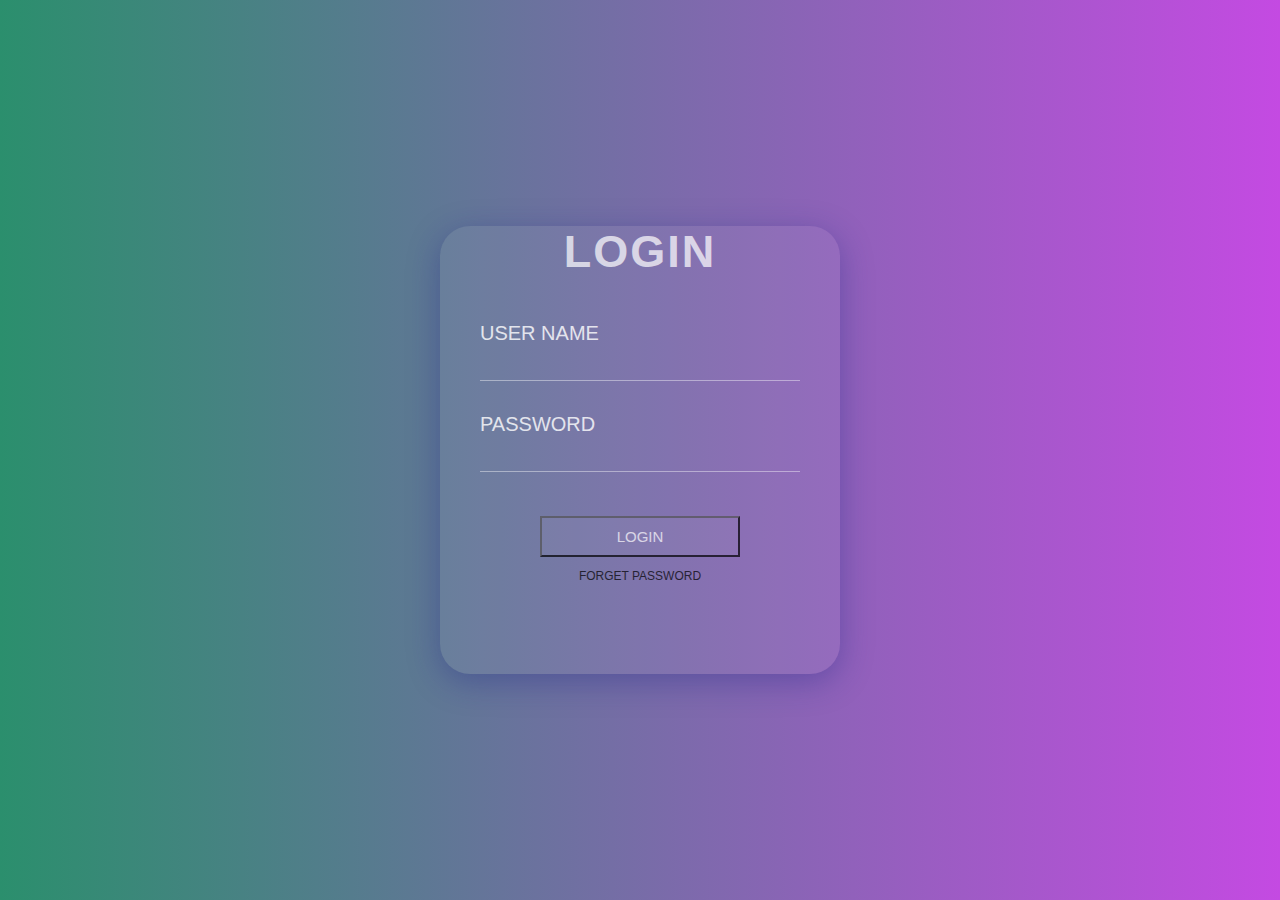
<file: index.html>
<!DOCTYPE html>
<html lang="en">
<head>
    <meta charset="UTF-8">
    <meta name="viewport" content="width=device-width, initial-scale=1.0">
    <title>RX.college_student login form</title>
    <link rel="stylesheet" href="style.css">
</head>

    <form action="college.html">
        <h1>LOGIN</h1>
        <label>USER NAME</label>
        <input type="text">
        <label>PASSWORD</label>
        <input type="password">
        <div class="A1">
            <a href="college.html"></a>
        </div>
        <button>LOGIN</button>
        <a>FORGET PASSWORD</a>
    </form>
    
</body>
</html>
</file>
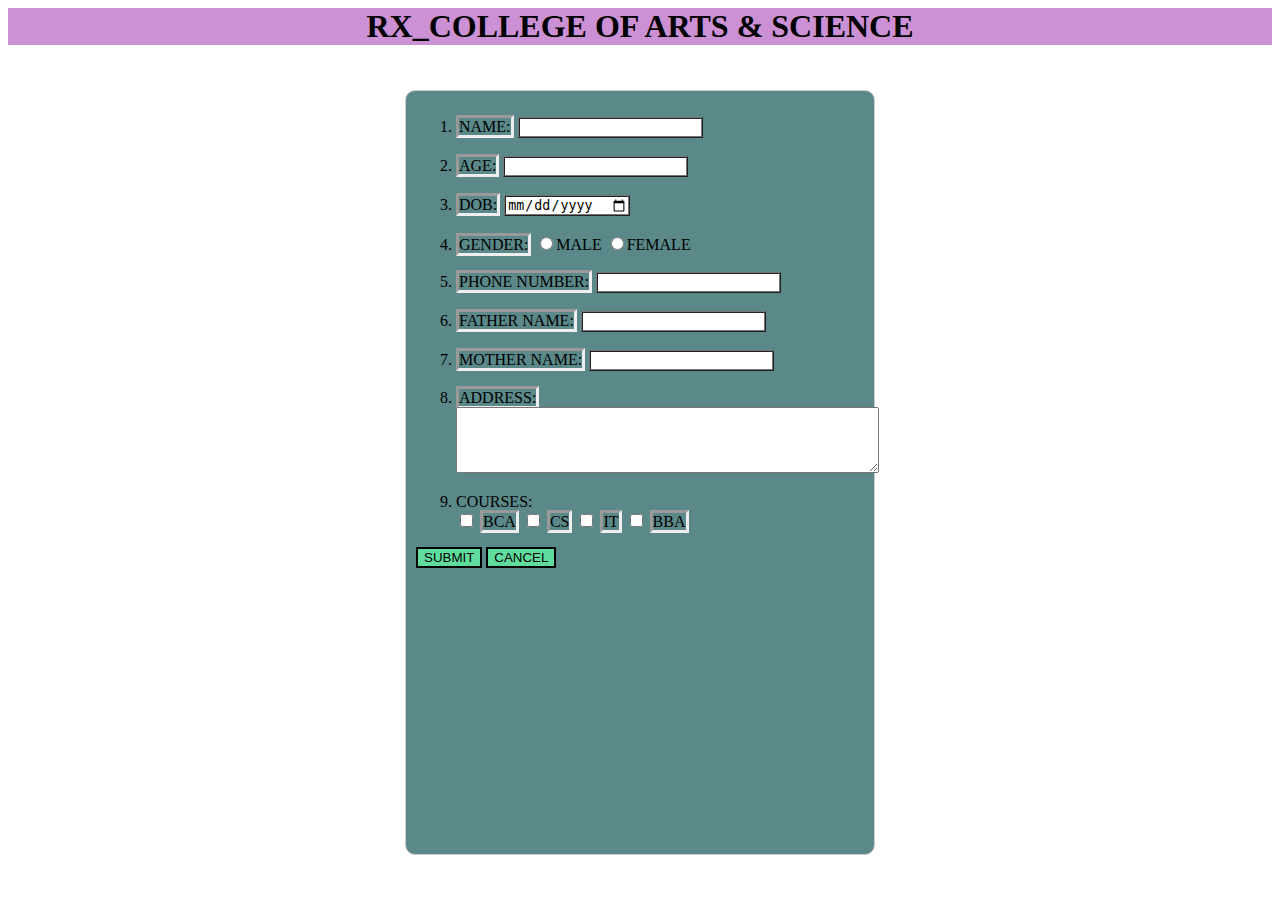
<file: college.html>
<html>

<head>
    <link rel="stylesheet" href="colg.css">

    <title>RX_college</title>
    <h1>
        RX_COLLEGE OF ARTS & SCIENCE
    </h1>
</head>

<body style="background:url('https://cdn.pixabay.com/vimeo/242532967/future-12917.mp4?width=640&hash=d96ebe5fa28da8a8e1ba94fe9bc81e6f913cc828'); ">



    <form>
        <ol type="1">

            <li>
                <label for="name">NAME:</label>
                <input type="text" id="name" name="name" /></li><br>
            <li>
                <label for="age">AGE:</label>
                <input type="number" id="age" name="age" max="100" /></li><br>
            <li>
                <label for="dob">DOB:</label>
                <input type="date" id="dob" name="dob" /></li><br>
            <li>
                <label for="gender">GENDER:</label>
                <input type="radio" id="gender" name="gender" value="male" />MALE
                <input type="radio" id="gender" name="gender" value="female" />FEMALE</li><br>

            <li>
                <label for="phone number">PHONE NUMBER:</label>
                <input type="number" id="phone number" name="phone number" max="100000000000" /></li><br>
            <li>
                <label for="father name">FATHER NAME:</label>
                <input type="text" id="father name" name="father name" /></li><br>
            <li>
                <label for="mother name">MOTHER NAME:</label>
                <input type="text" id="mother name" name="mother name" /></li><br>
            <li>
                <label for="myTextArea">ADDRESS:</label><br>
                <textarea id="myTextArea" name="comments" rows="4" cols="50" />
                </textarea>
                <li>
                    <p>COURSES:<br>
                        <input type="checkbox" id="bca" name="bca" value="bca" />
                        <label for="bca">BCA</label>
                        <input type="checkbox" id="cs" name="cs" value="cs" />
                        <label for="cs">CS</label>
                        <input type="checkbox" id="it" name="it" value="it" />
                        <label for="it">IT</label>
                        <input type="checkbox" id="baa" name="baa" value="baa" />
                        <label for="bba">BBA</label>
        </ol>
        <div class="vicky">
            <button class="vicky">SUBMIT</button>
            <button class="vicky">CANCEL</button>
        </div>
    </form>
</body>

</html>
</file>
<file: style.css>
@import url('https://fonts.googleapis.com/css2?family=Poppins&display=swap');

 *{
    margin:0;
    padding:0;
    box-sizing:border-box;
    font-family:'poppines',sans-serif;
    cursor: pointer;
 }
 body{
    height: 100vh;
    width: 100%;
    display:flex;
    justify-content: center;
    align-items: center;
    background:linear-gradient(to right,#2b8f6d,#c44ae2);
 }
 form{
    width: 25rem;
    height:28rem;
    display: flex;
    flex-direction: column;
    background: rgba(255,255,255,0.06);
    box-shadow:0 8px 32px 0 rgba(31,38,135,.37);
    border-radius: 30px;
    border-left: 1px solid rgba,255,255,255,0.06;
    border-top: 1px solid rgba,255,255,255,0.06;
 }
 h1{
    font-size:45px;
    text-align: center;
    color: white;
    text-shadow: 2px,2px,4px,rgba(0,0,0,.2);
    letter-spacing: 2px;
    margin-bottom: 11%;
    opacity: .7;
 }
 label{
    font-size: 20px;
    color: white;
    margin-left: 10%;
    opacity: .8;
    text-shadow: 2px,2px,4px, rgba(0,0,0,.2);
 }
 input{
    width: 80%;
    margin: 5% auto;
    margin-bottom: 8%;
    border: none;
    outline: none;
    background: transparent;
    color: white;
    border-bottom: 1px solid rgba(255,255,255,0.6);
    opacity: .7;
 }
 button{
    width: 50%;
    margin: 3% auto;
    color: white;
    font-size:15px;
    opacity: .7;
    background: rgba(255,255,255,0.06);
    padding: 10px 30px;
 }
 a{
    font-size: 12px;
    text-align: center;
    color: black;
    opacity: .7;
 }
</file>
<file: colg.css>
<html><head><style>img {
    align-items: right;
    display: flex;
    justify-content: center;
    align-items: center;
    height: 100vh;
}

form {
    background-color: rgb(91, 136, 136);
    padding: 10px;
    border: 1px solid #ccc;
    border-radius: 10px;
    width: 35%;
    justify-content: center;
    top: 10%;
    right: 0%;
    bottom: 5%;
    left: 0%;
    margin: auto;
    position: absolute;
}

h1 {
    text-align: center;
    background-color: rgb(204, 144, 212);
}

button {
    border-style: double;
    background-color: rgb(96, 221, 158);
}

label {
    border-style: inset;
}

input {
    border-style: ridge;
}

</style></head></html>
</file>
